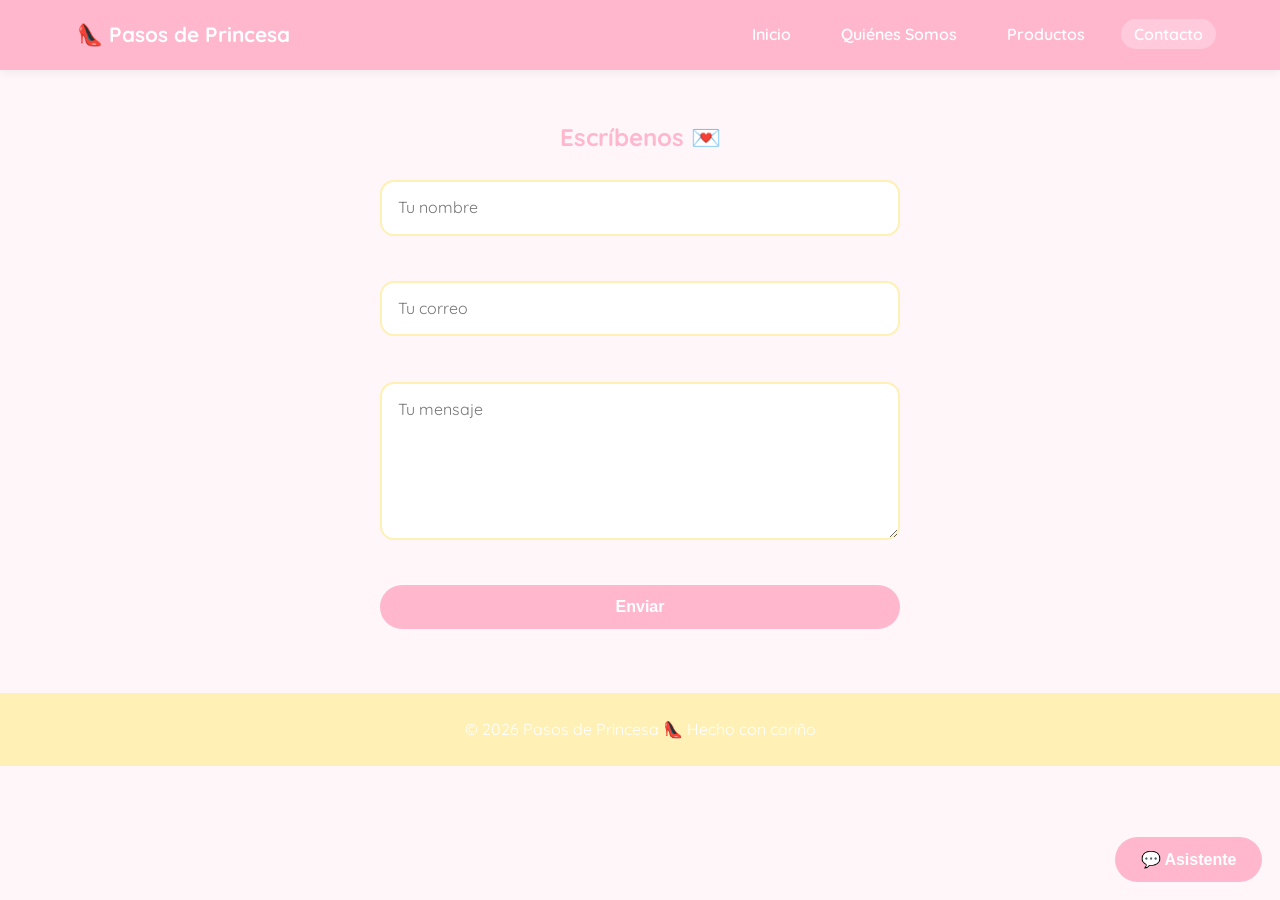
<file: contacto.html>
<!DOCTYPE html>
<html lang="es"><head><meta charset="UTF-8"><meta name="viewport" content="width=device-width,initial-scale=1">
<title>Pasos de Princesa | Contacto</title>
<link href="https://fonts.googleapis.com/css2?family=Quicksand:wght@500;700&display=swap" rel="stylesheet">
<link rel="stylesheet" href="./style.css"></head>
<body data-feature="chat" data-emojis="👠,💖,🌸,✨">
<nav><a class="logo" href="./index.html">👠 Pasos de Princesa</a><button id="burger" aria-label="Menú">☰</button><ul><li><a href="./index.html">Inicio</a></li><li><a href="./nosotros.html">Quiénes Somos</a></li><li><a href="./productos.html">Productos</a></li><li><a href="./contacto.html" class=on>Contacto</a></li></ul></nav>
<section><h2>Escríbenos 💌</h2><form id="contacto" novalidate>
<input id="nombre" placeholder="Tu nombre"><span class="err" id="e-nombre"></span>
<input id="correo" type="email" placeholder="Tu correo"><span class="err" id="e-correo"></span>
<textarea id="mensaje" rows="5" placeholder="Tu mensaje"></textarea><span class="err" id="e-mensaje"></span>
<button class="btn" type="submit">Enviar</button><p class="ok" id="ok"></p></form></section>
<footer>© 2026 Pasos de Princesa 👠 Hecho con cariño</footer>
<div id="chat"></div><button class="btn" id="fx"></button>
<script src="./main.js"></script></body></html>
</file>
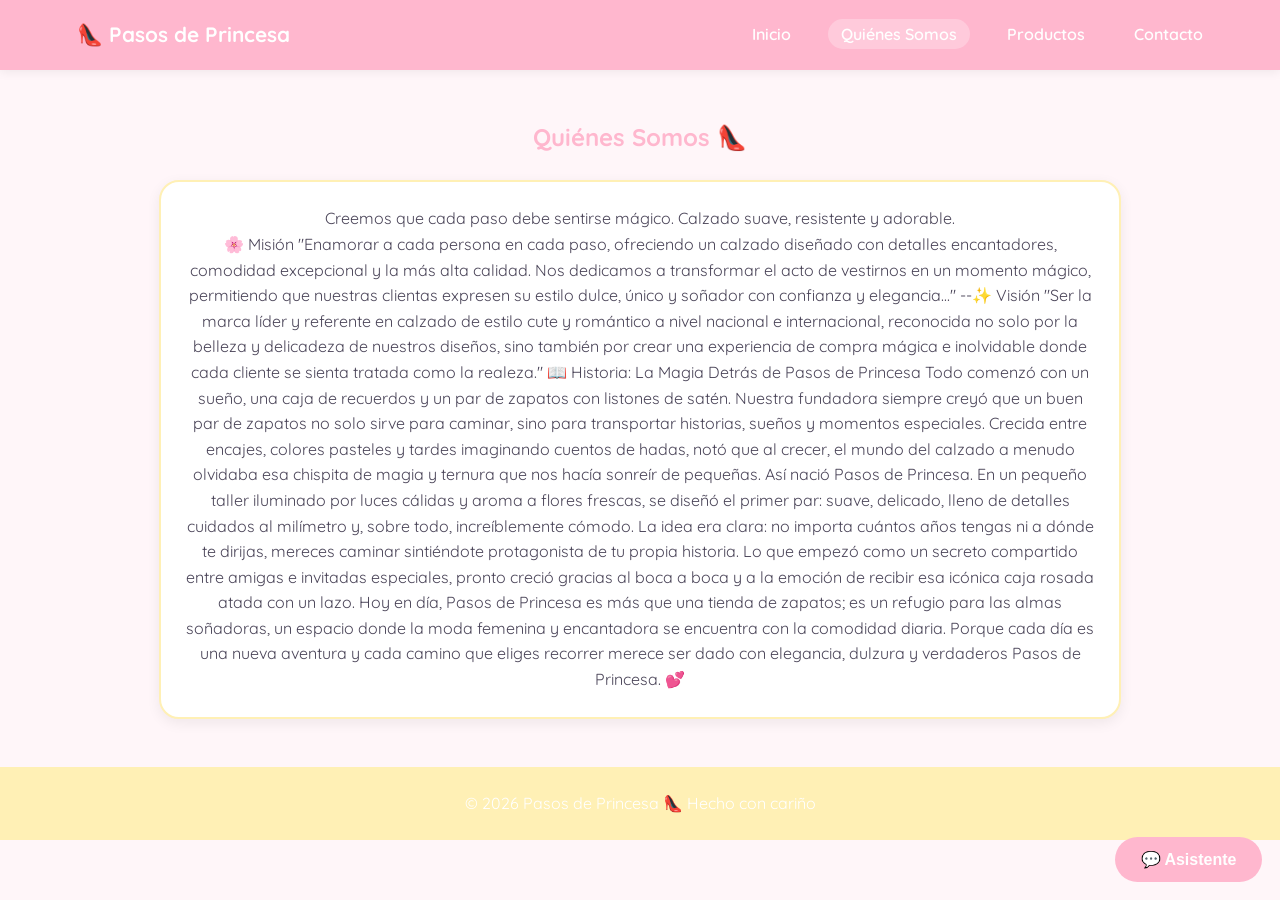
<file: nosotros.html>
<!DOCTYPE html>
<html lang="es"><head><meta charset="UTF-8"><meta name="viewport" content="width=device-width,initial-scale=1">
<title>Pasos de Princesa | Quiénes Somos</title>
<link href="https://fonts.googleapis.com/css2?family=Quicksand:wght@500;700&display=swap" rel="stylesheet">
<link rel="stylesheet" href="./style.css"></head>
<body data-feature="chat" data-emojis="👠,💖,🌸,✨">
<nav><a class="logo" href="./index.html">👠 Pasos de Princesa</a><button id="burger" aria-label="Menú">☰</button><ul><li><a href="./index.html">Inicio</a></li><li><a href="./nosotros.html" class=on>Quiénes Somos</a></li><li><a href="./productos.html">Productos</a></li><li><a href="./contacto.html">Contacto</a></li></ul></nav>
<section><h2>Quiénes Somos 👠</h2><div class="card"><p>Creemos que cada paso debe sentirse mágico. Calzado suave, resistente y adorable.</p><p>
    🌸 Misión
"Enamorar a cada persona en cada paso, ofreciendo un calzado diseñado con detalles encantadores, comodidad excepcional y la más alta calidad. Nos dedicamos a transformar el acto de vestirnos en un momento mágico, permitiendo que nuestras clientas expresen su estilo dulce, único y soñador con confianza y elegancia..."


--✨ Visión
"Ser la marca líder y referente en calzado de estilo cute y romántico a nivel nacional e internacional, reconocida no solo por la belleza y delicadeza de nuestros diseños, sino también por crear una experiencia de compra mágica e inolvidable donde cada cliente se sienta tratada como la realeza."



📖 Historia: La Magia Detrás de Pasos de Princesa
Todo comenzó con un sueño, una caja de recuerdos y un par de zapatos con listones de satén.

Nuestra fundadora siempre creyó que un buen par de zapatos no solo sirve para caminar, sino para transportar historias, sueños y momentos especiales. Crecida entre encajes, colores pasteles y tardes imaginando cuentos de hadas, notó que al crecer, el mundo del calzado a menudo olvidaba esa chispita de magia y ternura que nos hacía sonreír de pequeñas.

Así nació Pasos de Princesa. En un pequeño taller iluminado por luces cálidas y aroma a flores frescas, se diseñó el primer par: suave, delicado, lleno de detalles cuidados al milímetro y, sobre todo, increíblemente cómodo. La idea era clara: no importa cuántos años tengas ni a dónde te dirijas, mereces caminar sintiéndote protagonista de tu propia historia.

Lo que empezó como un secreto compartido entre amigas e invitadas especiales, pronto creció gracias al boca a boca y a la emoción de recibir esa icónica caja rosada atada con un lazo. Hoy en día, Pasos de Princesa es más que una tienda de zapatos; es un refugio para las almas soñadoras, un espacio donde la moda femenina y encantadora se encuentra con la comodidad diaria.

Porque cada día es una nueva aventura y cada camino que eliges recorrer merece ser dado con elegancia, dulzura y verdaderos Pasos de Princesa. 💕</p></div></section>
<footer>© 2026 Pasos de Princesa 👠 Hecho con cariño</footer>
<div id="chat"></div><button class="btn" id="fx"></button>
<script src="./main.js"></script></body></html>
</file>
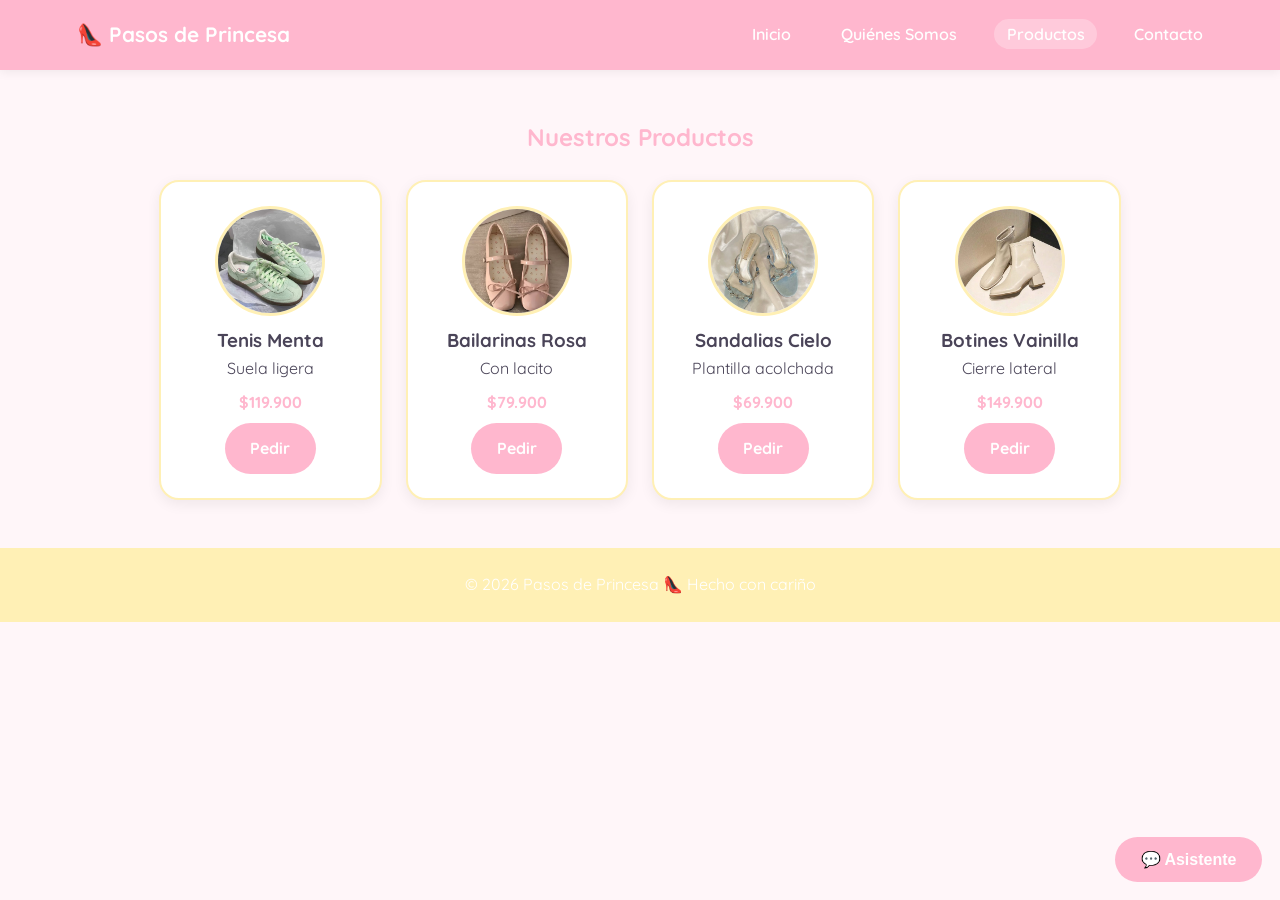
<file: productos.html>
<!DOCTYPE html>
<html lang="es"><head><meta charset="UTF-8"><meta name="viewport" content="width=device-width,initial-scale=1">
<title>Pasos de Princesa | Productos</title>
<link href="https://fonts.googleapis.com/css2?family=Quicksand:wght@500;700&display=swap" rel="stylesheet">
<link rel="stylesheet" href="./style.css"></head>
<body data-feature="chat" data-emojis="👠,💖,🌸,✨">
<nav><a class="logo" href="./index.html">👠 Pasos de Princesa</a><button id="burger" aria-label="Menú">☰</button><ul><li><a href="./index.html">Inicio</a></li><li><a href="./nosotros.html">Quiénes Somos</a></li><li><a href="./productos.html" class=on>Productos</a></li><li><a href="./contacto.html">Contacto</a></li></ul></nav>
<section><h2>Nuestros Productos</h2><div class="grid"><div class="card"><img src="./img/tenis menta.jpg" alt="Tenis Menta" loading="lazy" onerror="this.outerHTML='<div class=e>👟</div>'"><h3>Tenis Menta</h3><p>Suela ligera</p><p class="price">$119.900</p><a class="btn" href="./contacto.html">Pedir</a></div><div class="card"><img src="./img/bailarinas rosa.jpg" alt="Bailarinas Rosa" loading="lazy" onerror="this.outerHTML='<div class=e>🥿</div>'"><h3>Bailarinas Rosa</h3><p>Con lacito</p><p class="price">$79.900</p><a class="btn" href="./contacto.html">Pedir</a></div><div class="card"><img src="./img/sandalias cielo.jpg" alt="Sandalias Cielo" loading="lazy" onerror="this.outerHTML='<div class=e>👡</div>'"><h3>Sandalias Cielo</h3><p>Plantilla acolchada</p><p class="price">$69.900</p><a class="btn" href="./contacto.html">Pedir</a></div><div class="card"><img src="./img/botines vainilla.jpg" alt="Botines Vainilla" loading="lazy" onerror="this.outerHTML='<div class=e>👢</div>'"><h3>Botines Vainilla</h3><p>Cierre lateral</p><p class="price">$149.900</p><a class="btn" href="./contacto.html">Pedir</a></div></div></section>
<footer>© 2026 Pasos de Princesa 👠 Hecho con cariño</footer>
<div id="chat"></div><button class="btn" id="fx"></button>
<script src="./main.js"></script></body></html>
</file>
<file: style.css>
/* Estilos de Pasos de Princesa */
:root{--bg:#fff6f9;--c1:#ffb7ce;--c2:#c7e6ff;--c3:#fff0b5;--tx:#4a4458;--card:#fff}
body.dark{--bg:#2b2736;--tx:#f1eaff;--card:#3a3548}
*{box-sizing:border-box;margin:0;padding:0}
body{font-family:'Quicksand','Segoe UI',sans-serif;background:var(--bg);color:var(--tx);padding-top:70px;line-height:1.6;transition:background .3s,color .3s}
nav{position:fixed;top:0;left:0;right:0;height:70px;background:var(--c1);display:flex;align-items:center;justify-content:space-between;padding:0 5%;z-index:10;box-shadow:0 2px 10px #0001}
.logo{font-weight:700;font-size:1.3rem;color:#fff;text-decoration:none}
nav ul{display:flex;gap:1.5rem;list-style:none}
nav a{color:#fff;text-decoration:none;font-weight:600;padding:.3rem .8rem;border-radius:20px;transition:.3s}
nav a:hover,nav a.on{background:#fff4;transform:scale(1.05)}
#burger{display:none;background:none;border:0;font-size:1.8rem;color:#fff;cursor:pointer}
.hero{text-align:center;padding:4rem 1rem;background:linear-gradient(135deg,var(--c3),var(--c2))}
.hero h1{font-size:clamp(2rem,6vw,3.2rem);color:#fff;text-shadow:0 2px 6px #0002}
.hero p{margin:1rem auto;max-width:560px;color:#fff}
.btn{display:inline-block;background:var(--c1);color:#fff;border:0;padding:.8rem 1.6rem;border-radius:30px;font-size:1rem;font-weight:700;cursor:pointer;text-decoration:none;transition:.3s}
.btn:hover{transform:translateY(-3px);box-shadow:0 6px 14px #0003}
section{max-width:1000px;margin:auto;padding:3rem 1.2rem}
h2{text-align:center;margin-bottom:1.5rem;color:var(--c1)}
.grid{display:grid;grid-template-columns:repeat(auto-fit,minmax(220px,1fr));gap:1.5rem}
.card{background:var(--card);border-radius:20px;padding:1.5rem;text-align:center;box-shadow:0 4px 14px #0001;transition:.3s;border:2px solid var(--c3)}
.card:hover{transform:translateY(-6px) rotate(-1deg)}
.card img{display:block;width:110px;height:110px;object-fit:cover;border-radius:50%;margin:0 auto .6rem;border:3px solid var(--c3)}
.hero-img{max-width:220px;width:60%;border-radius:24px;margin-top:1.5rem;box-shadow:0 6px 18px #0003}
.card .e{font-size:3.2rem}.price{font-weight:700;color:var(--c1);margin:.5rem 0}
form{display:grid;gap:1rem;max-width:520px;margin:auto}
input,textarea{padding:.8rem 1rem;border:2px solid var(--c3);border-radius:14px;font:inherit;background:var(--card);color:var(--tx)}
input:focus,textarea:focus{outline:0;border-color:var(--c1)}
.err{color:#d6457a;font-size:.85rem;min-height:1em}.ok{text-align:center;color:#2a9d6f;font-weight:700}
footer{text-align:center;padding:1.5rem;background:var(--c3);color:#fff}
#fx{position:fixed;right:18px;bottom:18px;z-index:20}
#chat{position:fixed;right:18px;bottom:80px;width:260px;background:var(--card);border:2px solid var(--c1);border-radius:16px;padding:1rem;display:none;z-index:20}
.drop{position:fixed;top:-40px;font-size:1.6rem;pointer-events:none;animation:fall 3s linear forwards;z-index:30}
@keyframes fall{to{transform:translateY(110vh) rotate(360deg)}}
@media(max-width:700px){#burger{display:block}nav ul{display:none;position:absolute;top:70px;left:0;right:0;flex-direction:column;background:var(--c1);padding:1rem}nav ul.open{display:flex}}
</file>
